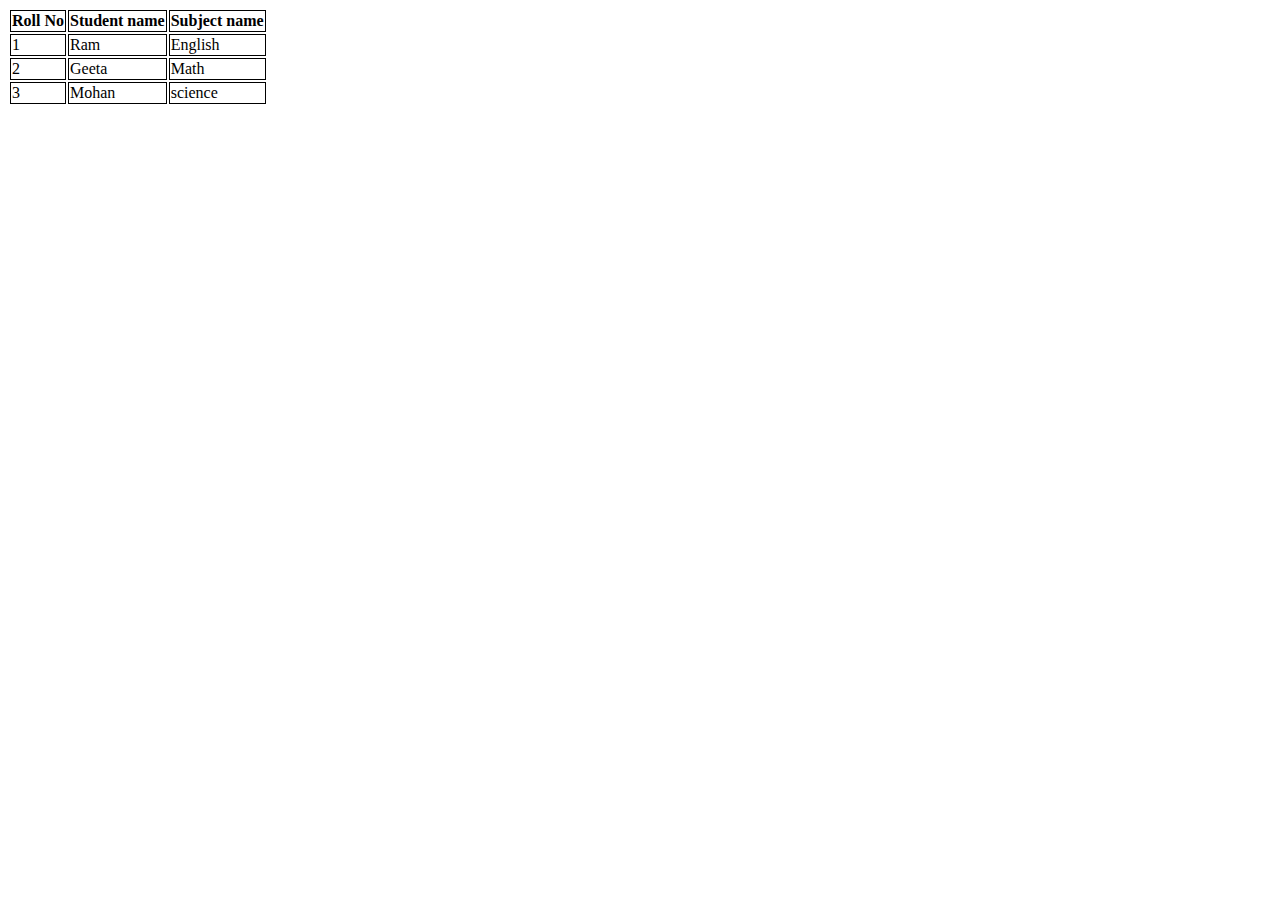
<file: index.html>
<!DOCTYPE html>
<html lang="en">
<head>
    <meta charset="UTF-8">
    <meta name="viewport" content="width=device-width, initial-scale=1.0">
    <title>CODE</title>
    <style>
        tabel{
            border:1px solid black;
        }
        th{
            border: 1px solid black ;
        }
        td{
            border: 1px solid black;
        }
    </style>
</head>
<body>
    <table>
        <thead>
            <th>Roll No</th>
            <th>Student name </th>
            <th>Subject name</th>

        </thead>
        <tr>
            <td>1</td>
            <td>Ram</td>
            <td>English</td>
        
            
        </tr>
        <tr>
            <td>2</td>
            <td>Geeta</td>
            <td>Math</td>
        </tr>
        <tr>
            <td>3</td>
            <td>Mohan</td>
            <td>science</td>
        </tr>
    </table>
    
</body>
</html>
</file>
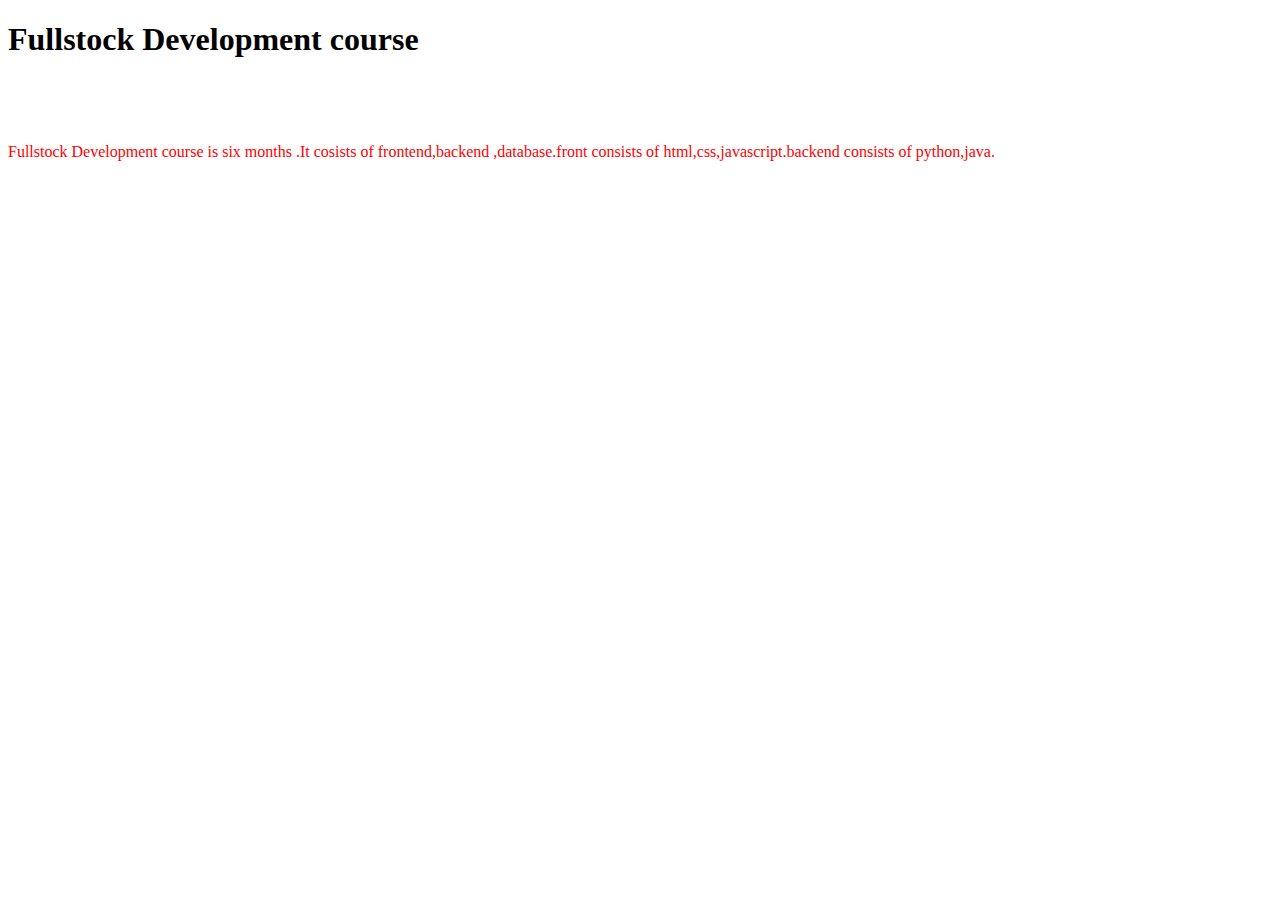
<file: h1.html>
<!DOCTYPE html>
<html lang="en">
<head>
    <meta charset="UTF-8">
    <meta name="viewport" content="width=device-width, initial-scale=1.0">
    <title>Document 1</title>
    <style>
        h1{
            height: 100px;
        }
        p{
            color: red;
        }
    </style>
</head>
<body>
    <h1>Fullstock Development course</h1>

    <p>Fullstock Development course is six months .It cosists of frontend,backend ,database.front consists of html,css,javascript.backend consists of python,java.</p>
    
</body>
</html>
</file>
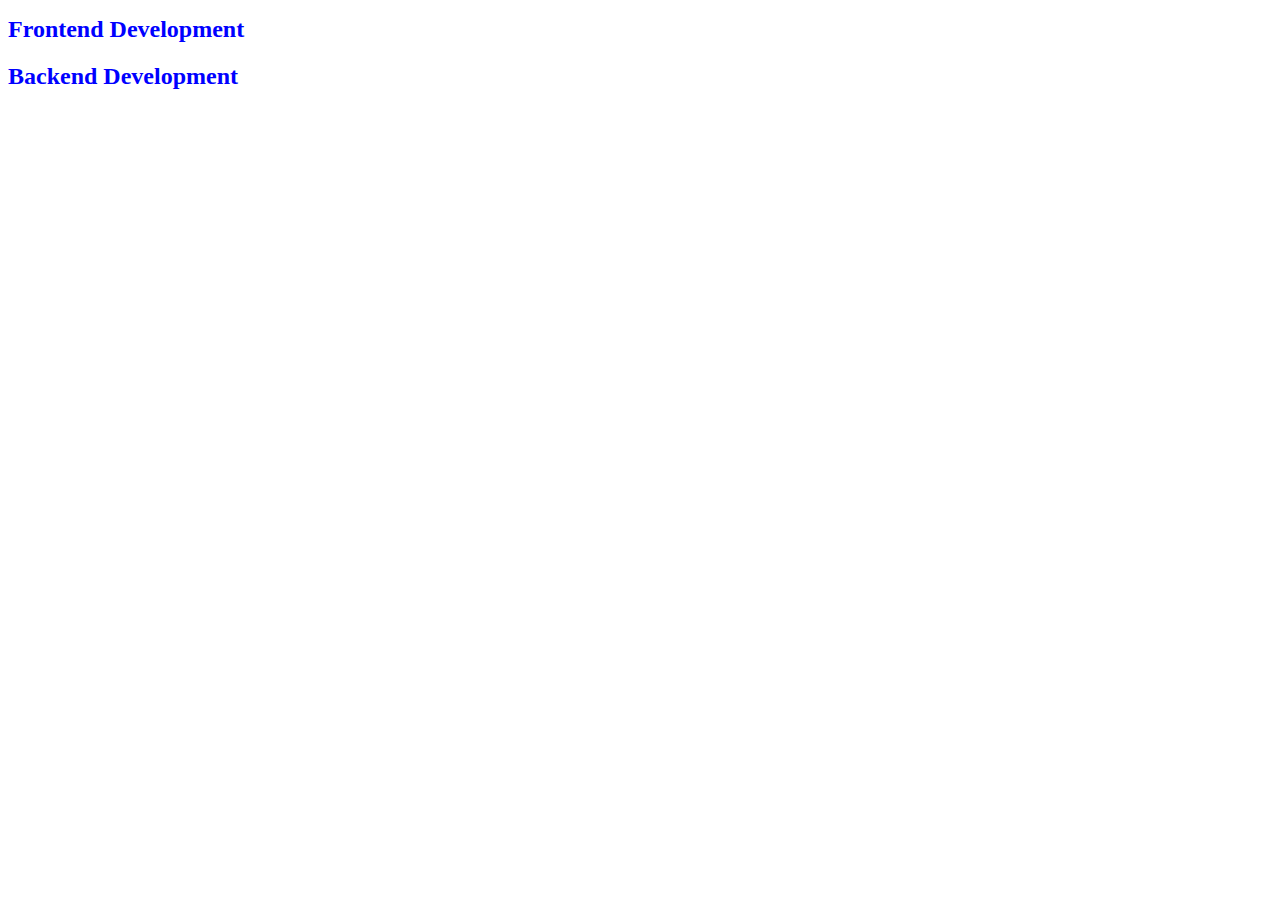
<file: h2.html>
<!DOCTYPE html>
<html lang="en">
<head>
    <meta charset="UTF-8">
    <meta name="viewport" content="width=device-width, initial-scale=1.0">
    <title>H1&H2 TAG</title>
    <style>
        h1,h2{
            color: blue;
            font-size: 24px;
            font-weight: bold;
        }
    </style>
</head>
<body>
    <h1>Frontend Development</h1>
    <h2>Backend  Development</h2>
    
</body>
</html>
</file>
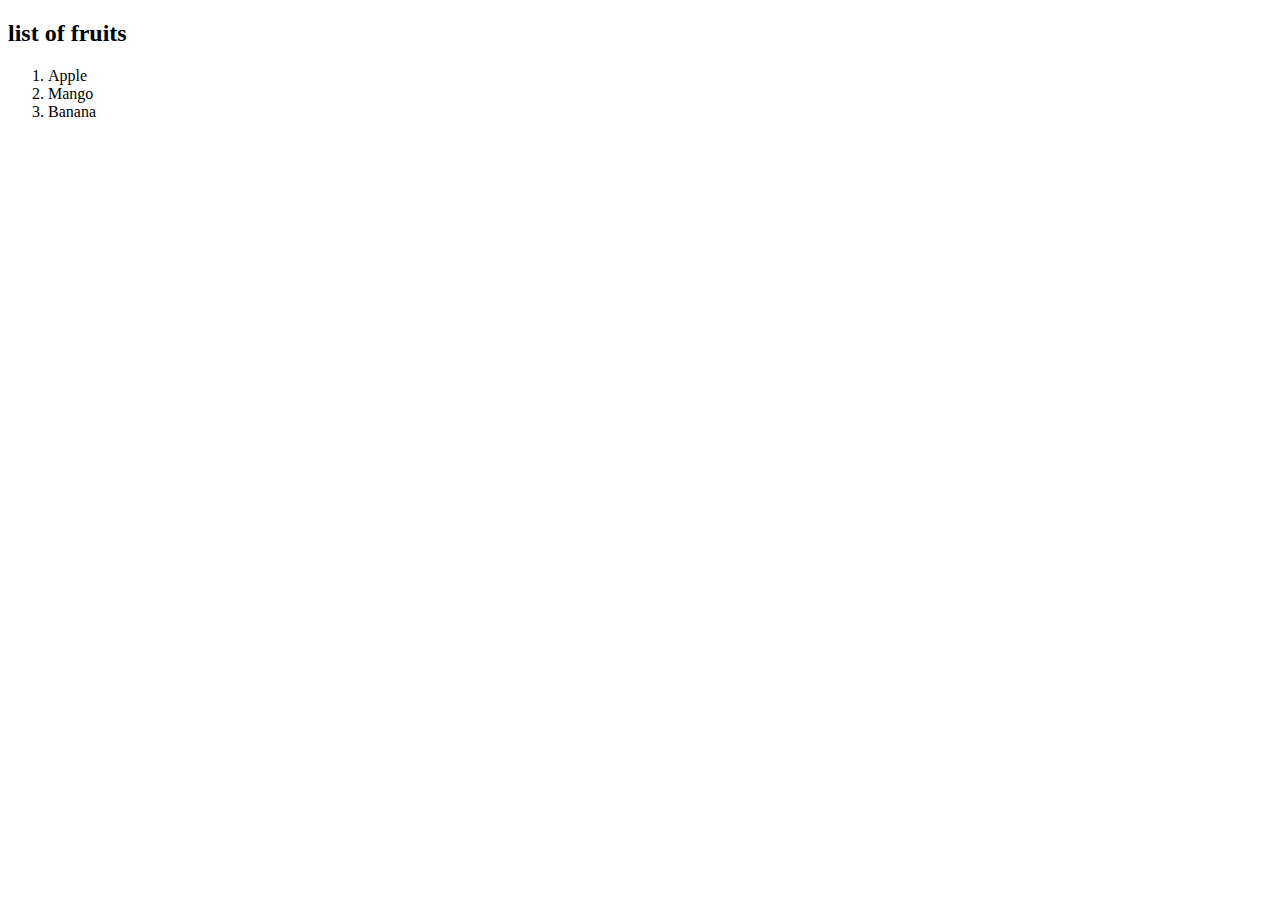
<file: list.html>
<!DOCTYPE html>
<html lang="en">
<head>
    <meta charset="UTF-8">
    <meta name="viewport" content="width=device-width, initial-scale=1.0">
    <title>HTML orderlist</title>

</head>
<body>
    <h2>list of fruits</h2>
    <ol >
        <li>Apple</li>
        <li>
            Mango
        </li>
        <li>
            Banana
        </li>
        

    </ol>
    
</body>
</html>
</file>
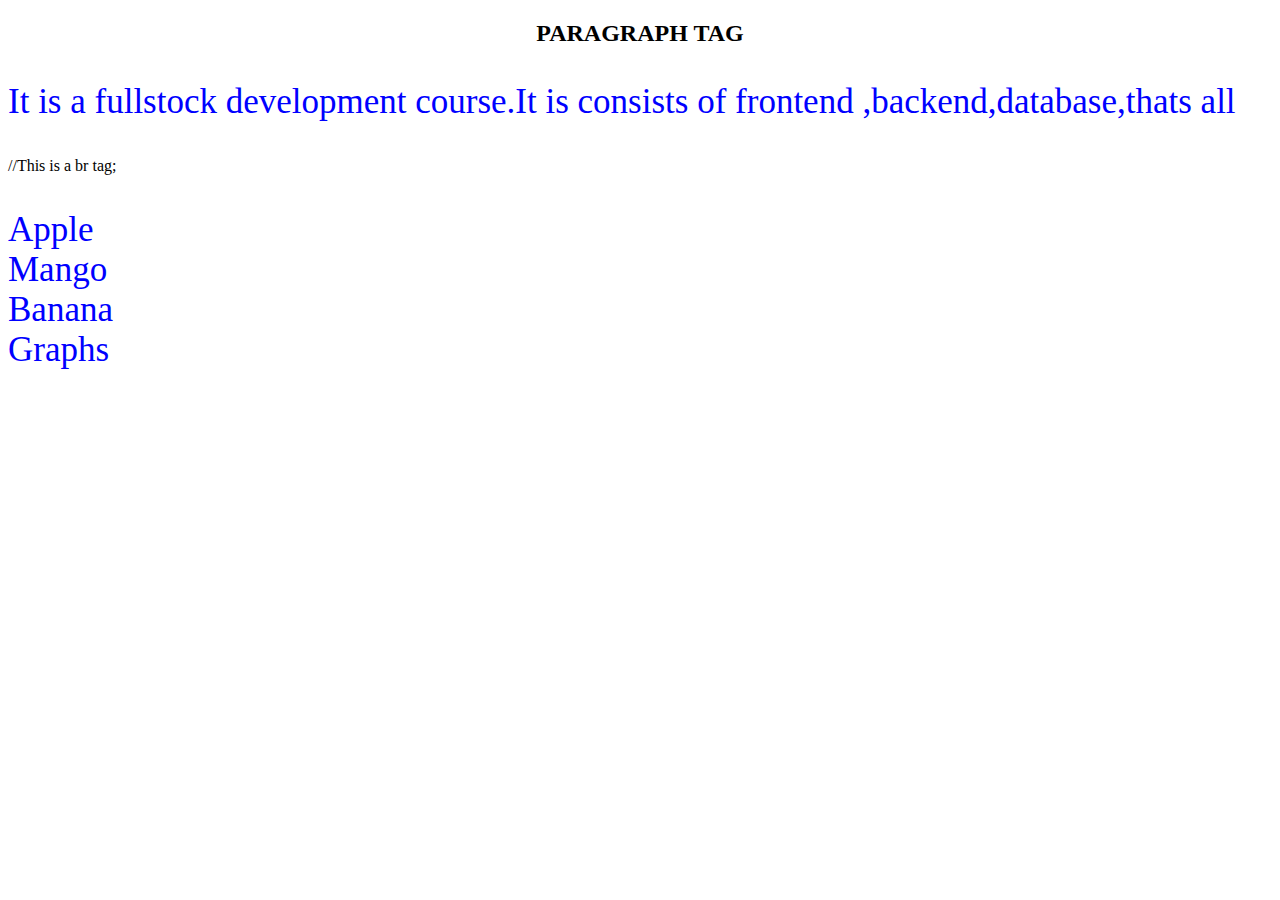
<file: paragraph.html>
<!DOCTYPE html>
<html lang="en">
<head>
    <meta charset="UTF-8">
    <meta name="viewport" content="width=device-width, initial-scale=1.0">
    <title>PARAGRAPH</title>
    <style>
        h2{
            text-align: center;
        }
        p{
            color: blue;
            font-size: 35px;   }
    </style>
</head>
<body>
    <h2>PARAGRAPH TAG</h2>

    <p  >It is a fullstock development course.It is consists of frontend ,backend,database,thats all</p>
//This is a br tag;
    <p>Apple<br>Mango<br>Banana<br>Graphs</p>
</body
</html>
</file>
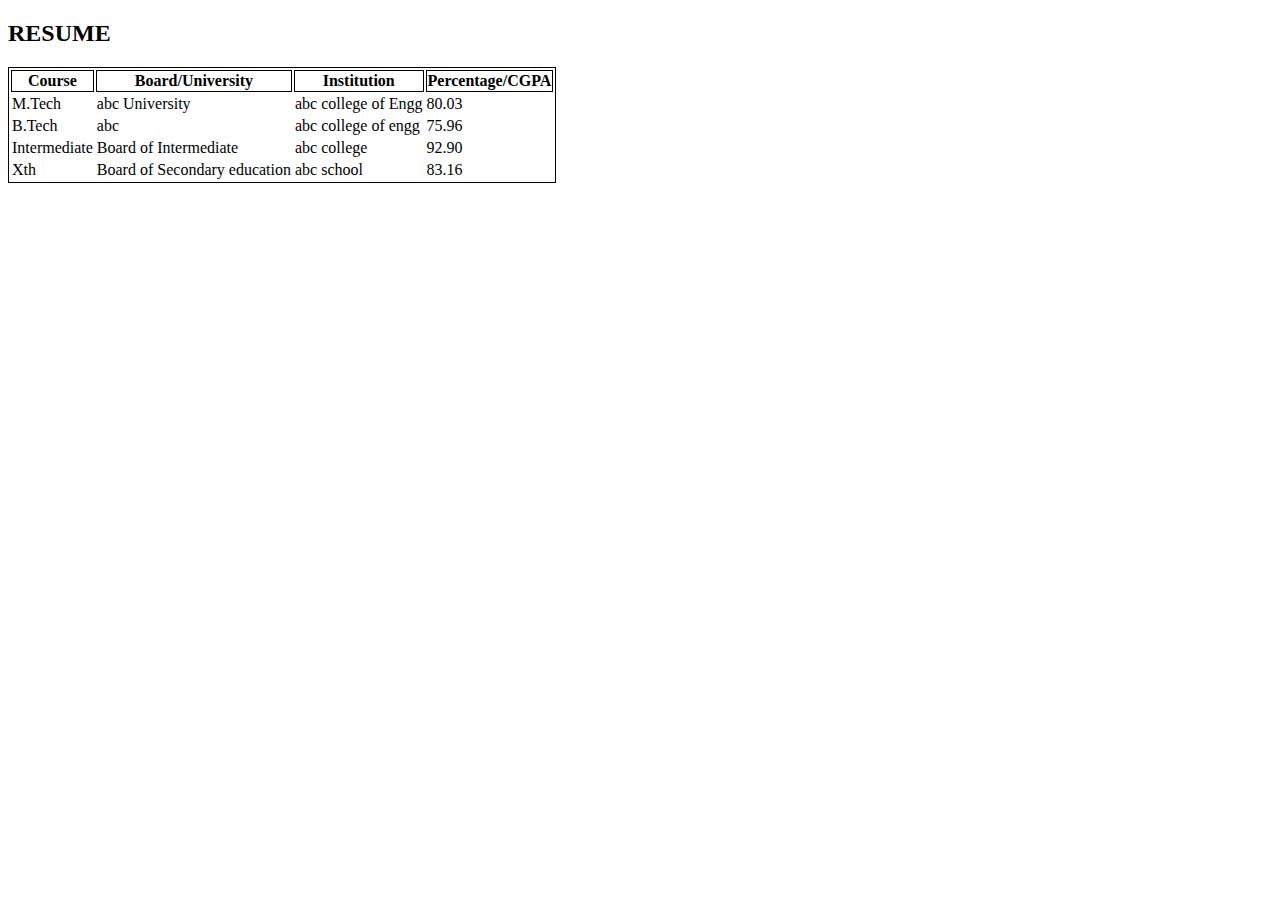
<file: resume.html>
<!DOCTYPE html>
<html lang="en">
<head>
    <meta charset="UTF-8">
    <meta name="viewport" content="width=device-width, initial-scale=1.0">
    <title>Resume</title>
    <style>
        table{
            border:1px solid black;
        }
        th{
            border: 1px solid black;
        }
        td{
            border: 1px black;
        }
    </style>
</head>
<body>
    <h2>RESUME</h2>
    <table>
        <thead>
            <th>Course</th>
            <th>Board/University</th>
            <th>Institution</th>
            <th>Percentage/CGPA</th>

        </thead>
        <tr>
            <td>M.Tech</td>
            <td>abc University</td>
            <td>abc college of Engg</td>
            <td>80.03</td>
        </tr>
        <tr>
            <td>B.Tech</td>
            <td>abc</td>
            <td>abc college of engg</td>
            <td>75.96</td>
            
        </tr>
        <tr>
            <td>Intermediate</td>
            <td>Board of Intermediate</td>
            <td>abc college</td>
            <td>92.90</td>
            
            

            

        </tr>
        <tr>
            <td>Xth</td>
            <td>Board of Secondary education</td>
            <td>abc school</td>
            <td>83.16</td>
        </tr>
    </table>
</body>
</html>
</file>
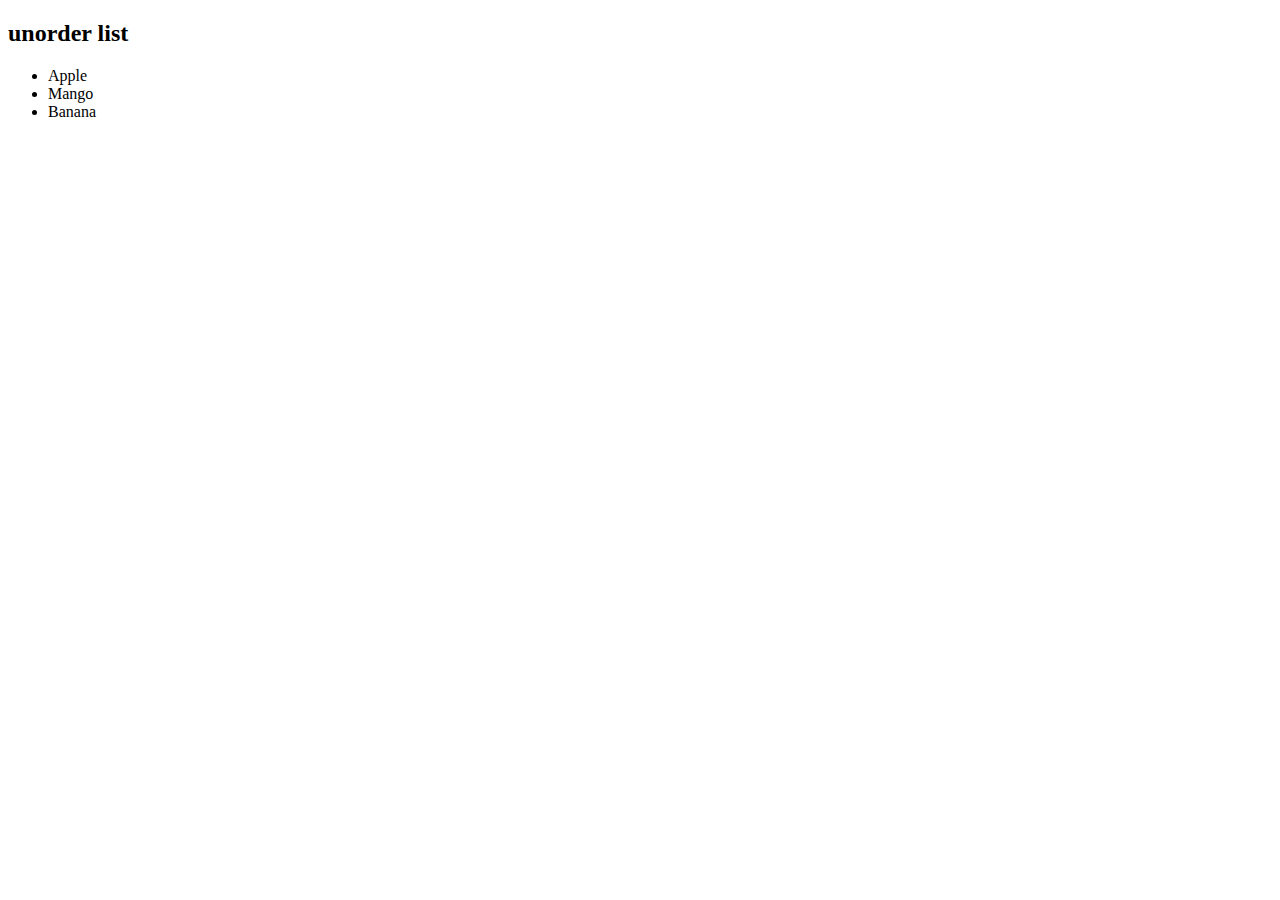
<file: unorder.html>
<!DOCTYPE html>
<html lang="en">
<head>
    <meta charset="UTF-8">
    <meta name="viewport" content="width=device-width, initial-scale=1.0">
    <title>HTML  unorder list</title>
</head>
<body>
    <h2>unorder list</h2>
    <ul>
        <li>Apple</li>
        <li>Mango</li>
        <li>Banana</li>
    </ul>
    
</body>
</html>
</file>
